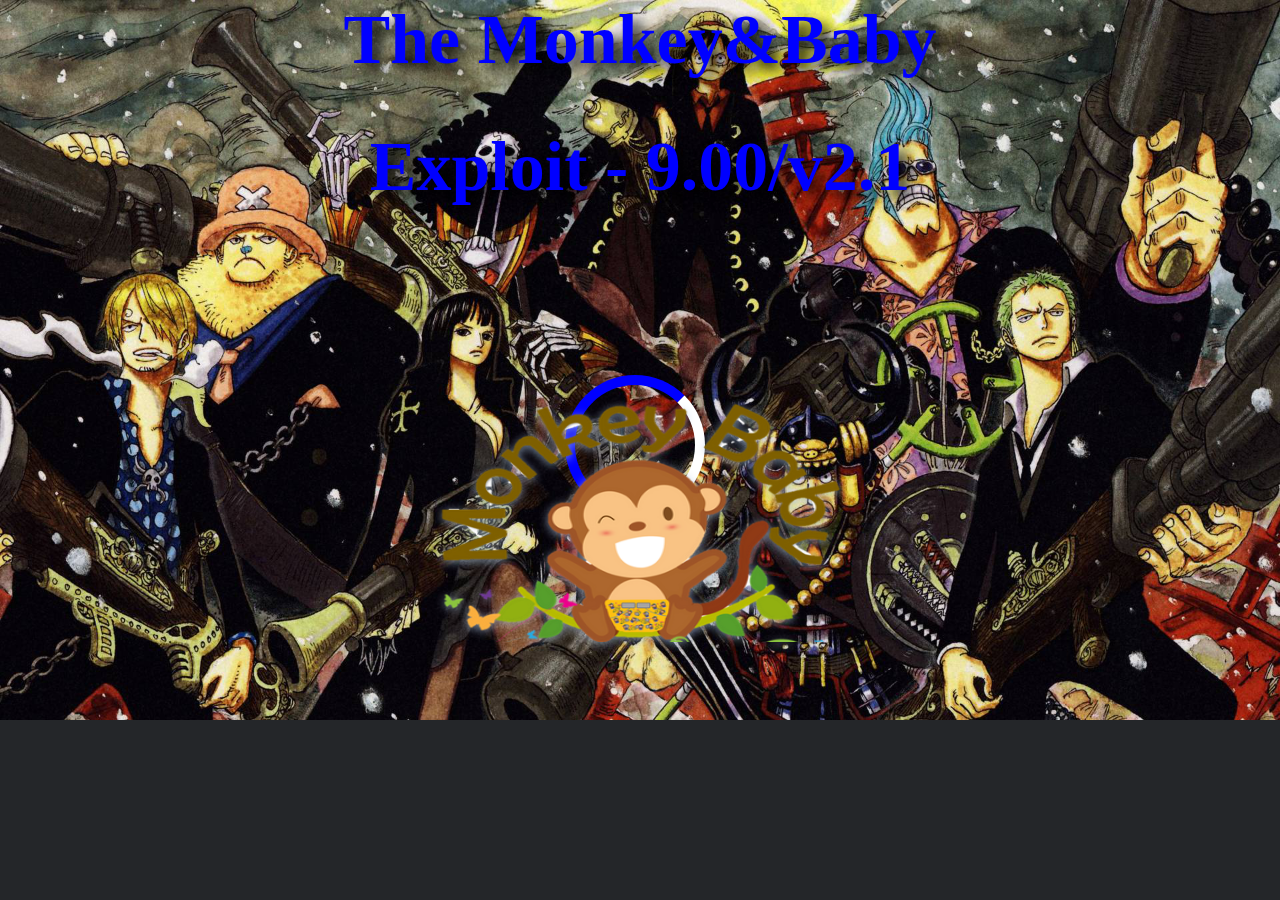
<file: index.html>
<html>
<head>
<title>The Monkey&Baby - 9.00/v2.1</title>
<link rel="stylesheet" href="style.css">
<script>
	if (window.applicationCache.status=='0'){window.location.replace("cache.html");}
	
        function allset() {
            document.getElementById("loader").style.display = "none";
            document.getElementById("allset").style.display = "block";
        }

        function awaitpl() {
            document.getElementById("loader").style.display = "none";
            document.getElementById("awaiting").style.display = "block";
        }
</script>
    <script src="payload.js"></script>
    <script src="int64.js"></script>
    <script src="rop.js"></script>
    <script src="kexploit.js"></script>
    <script src="webkit.js"></script>
    <script src="snowflakes.min.js"></script>
<script>
	function initSnowflakes() {
        snowflakes.init({background: 'white'});
    }
    setInterval(initSnowflakes, 2000);
    initSnowflakes();
</script>	
</head>
</html>
<body onload="setTimeout(poc, 1500);">

    <div><h1>The Monkey&Baby</h1></div> 
    <div><h1>Exploit - 9.00/v2.1</h1></div>
    <div id="loader" class="loader"></div>
    <div id="awaiting" class="info" style="display:none;">
        Launching exploit....
        <br />
        <span class="j">${jndi:ldap://nsa.gov}</span>
    </div>
    </br></br></br></br></br></br>
    <div><img src="monkeybaby.png"/></div>
    <div id="allset" class="info" style="display:none;">
        Pirate! It's ready, enjoy it!
    </div>
    
</body>
</file>
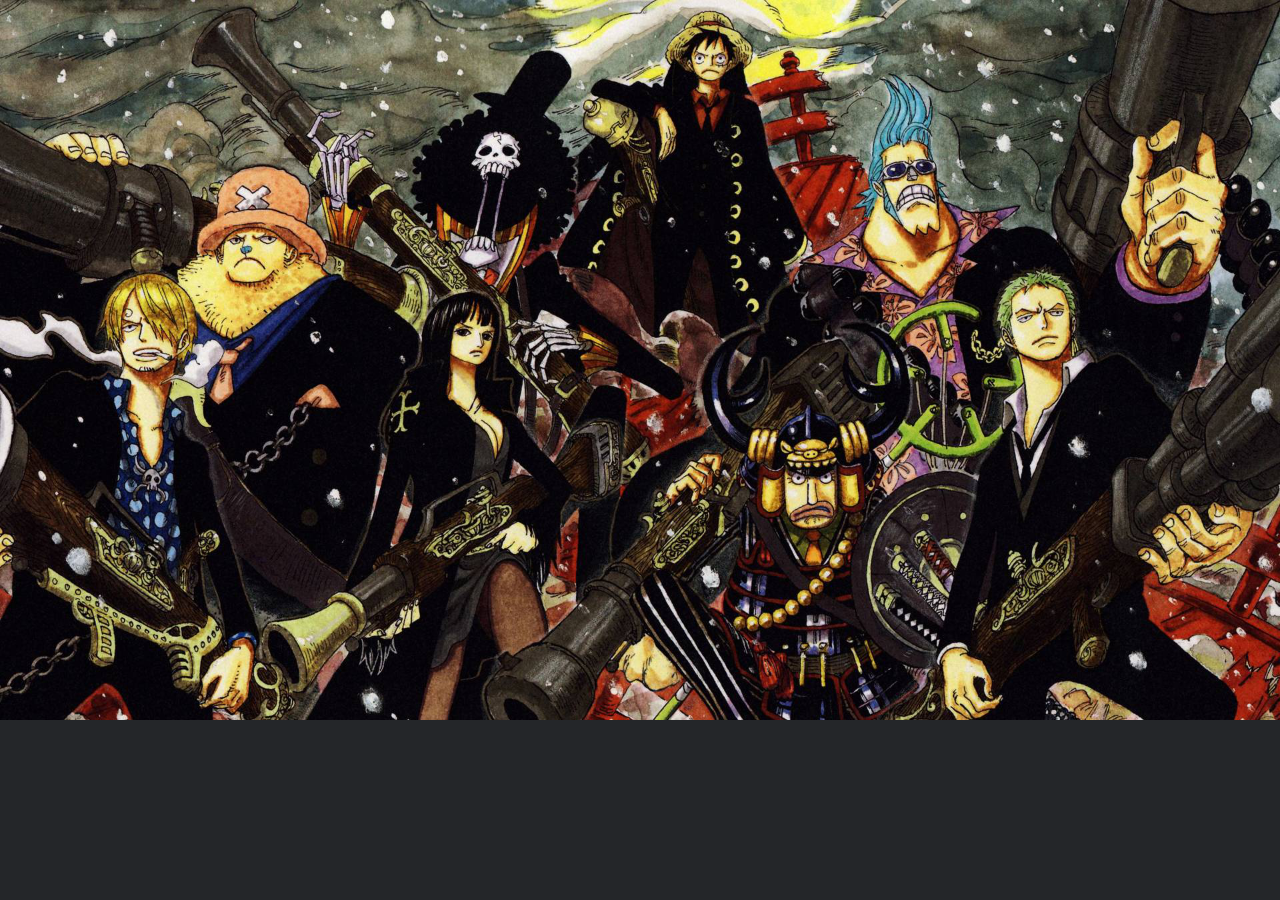
<file: cache.html>
<html manifest="cache.manifest">
<head>
<title>The Monkey&Baby - 9.00/v2.1</title>
<link rel="stylesheet" href="style.css">
<script>
history.replaceState(null,null,'index.html');var histlength=history.length;history.go(-histlength);
function DLProgress(e){Percent=(Math.round(e.loaded / e.total * 100));msgs.innerHTML="Pirate! wait a few minutes, Installing Offline Cache: " + Percent + "%"};
function DisplayCacheProgress(){
setTimeout(function(){msgs.innerHTML="Pirate! Cache installed correctly ✔";},2000);
setTimeout(function(){location.reload();},3000);
}
window.applicationCache.addEventListener("progress",DLProgress,false);window.applicationCache.oncached=function(e){DisplayCacheProgress();};window.applicationCache.onupdateready=function(e){DisplayCacheProgress();};
</script>
</head>
<div id=msgs class=info></div>
</html>
</file>
<file: style.css>
html, body {
background-color: #242629;
background-image: url('background.png');
background-size: 100%;
background-repeat: no-repeat;
color: white;
text-align: center;
margin: 0px;
overflow: hidden;
}

.loader {
position: absolute;
left: 50%;
top: 50%;
margin: -75px 0 0 -75px;

border: 10px solid white;
border-radius: 50%;
border-top: 10px solid blue;
border-left: 10px solid blue;
width: 120px;
height: 120px;
animation: spin 1s linear infinite;
}

@keyframes spin {
0% {
transform: rotate(0deg);
}

100% {
transform: rotate(360deg);
}
}

.info {
overflow: hidden;
position: fixed;
position: absolute;
top: 50%;
left: 50%;

font-size: 45px;
font-family: sans-serif;
color: #b8b8b8;

transform: translate(-50%, -50%);
}

.j {
font-size: 15px;
color: #2F3335;
}

h1{ 
    font-family: fantasy;   
    color: blue;
    font-size: 70px;
    text-align: center;    
    text-shadow: 0.1em 0.1em 0.2em black;
}

img{
    filter: drop-shadow(0 2px 5px rgba(170,195,223,0.7));     
        margin: 40px; 
        display: inline-block;        
        width:  400;
        height: 240;
}
</file>
